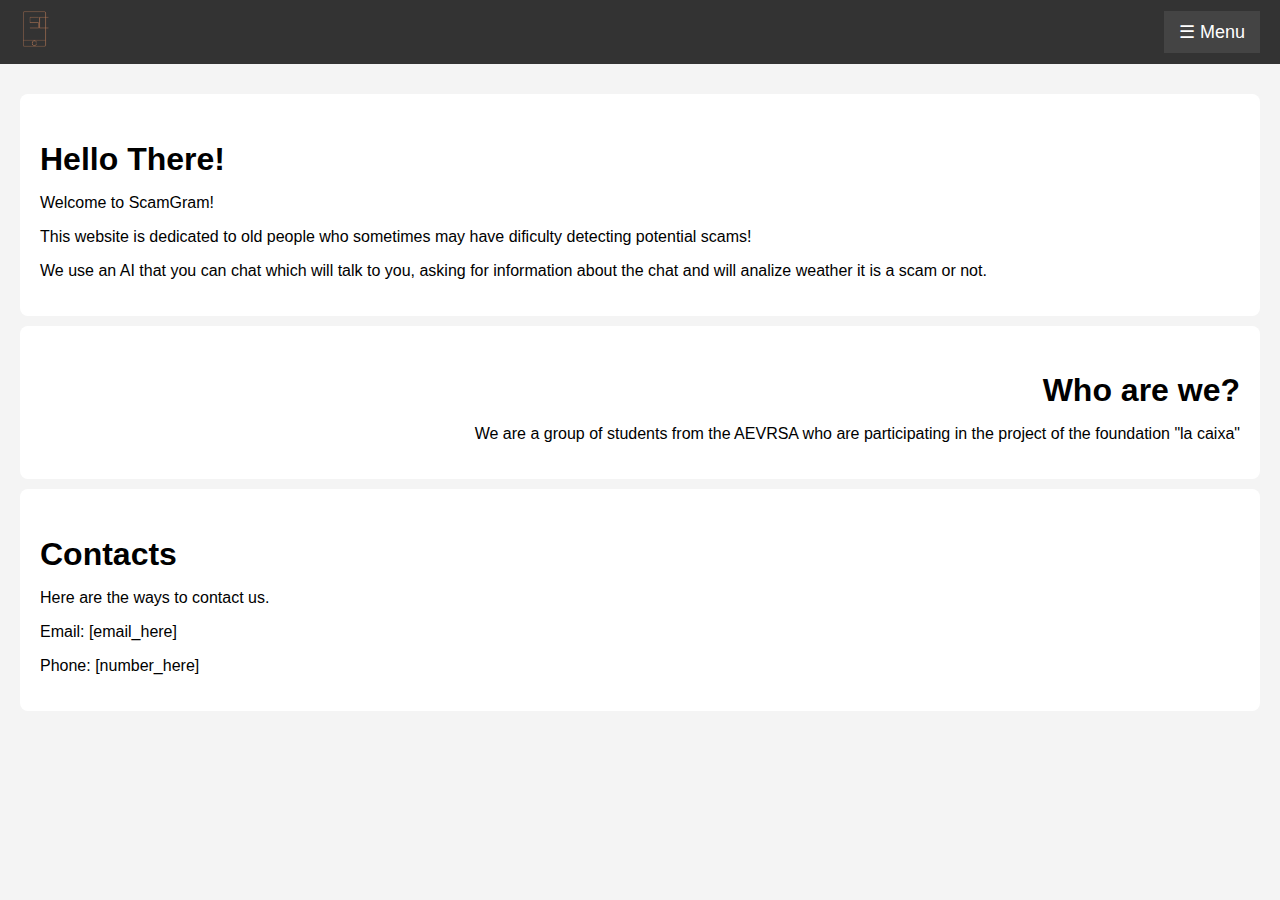
<file: index.html>
<!DOCTYPE html>
<html lang="en">
<head>
    <meta charset="UTF-8">
    <meta name="viewport" content="width=device-width, initial-scale=1.0">
    <title>Website</title>
    <link rel="stylesheet" href="styles.css">
</head>
<body>
    <header>
        <div class="logo">
            <img src="src/logo.png" alt="Logo" width="30">
        </div>
        <button class="menu-button">☰ Menu</button>
        <nav class="dropdown-menu">
            <ul>
                <li><a href="info.html">Info</a></li>
                <li><a href="about.html">About Us</a></li>
                <li><a href="contacts.html">Contacts</a></li>
                <li><a href="ai.html">AI Page</a></li>
            </ul>
        </nav>
    </header>
    
    <main>
        <section id="information" class="left">
            <h2>Hello There!</h2>
            <p>Welcome to ScamGram!</p>
            <p>This website is dedicated to old people who sometimes may have dificulty detecting potential scams!</p>
            <p> </p>
            <p>We use an AI that you can chat which will talk to you, asking for information about the chat and will analize weather it is a scam or not.</p>
        </section>

        <section id="about-us" class="right">
            <h2>Who are we?</h2>
            <p>We are a group of students from the AEVRSA who are participating in the project of the foundation "la caixa"</p>
        </section>

        <section id="contacts" class="left">
            <h2>Contacts</h2>
            <p>Here are the ways to contact us.</p>
            <p>Email: [email_here]</p>
            <p>Phone: [number_here]</p>
        </section>
    </main>
    
    <script>
        document.querySelector('.menu-button').addEventListener('click', function() {
            document.querySelector('.dropdown-menu').classList.toggle('show');
        });
    </script>
</body>
</html>
</file>
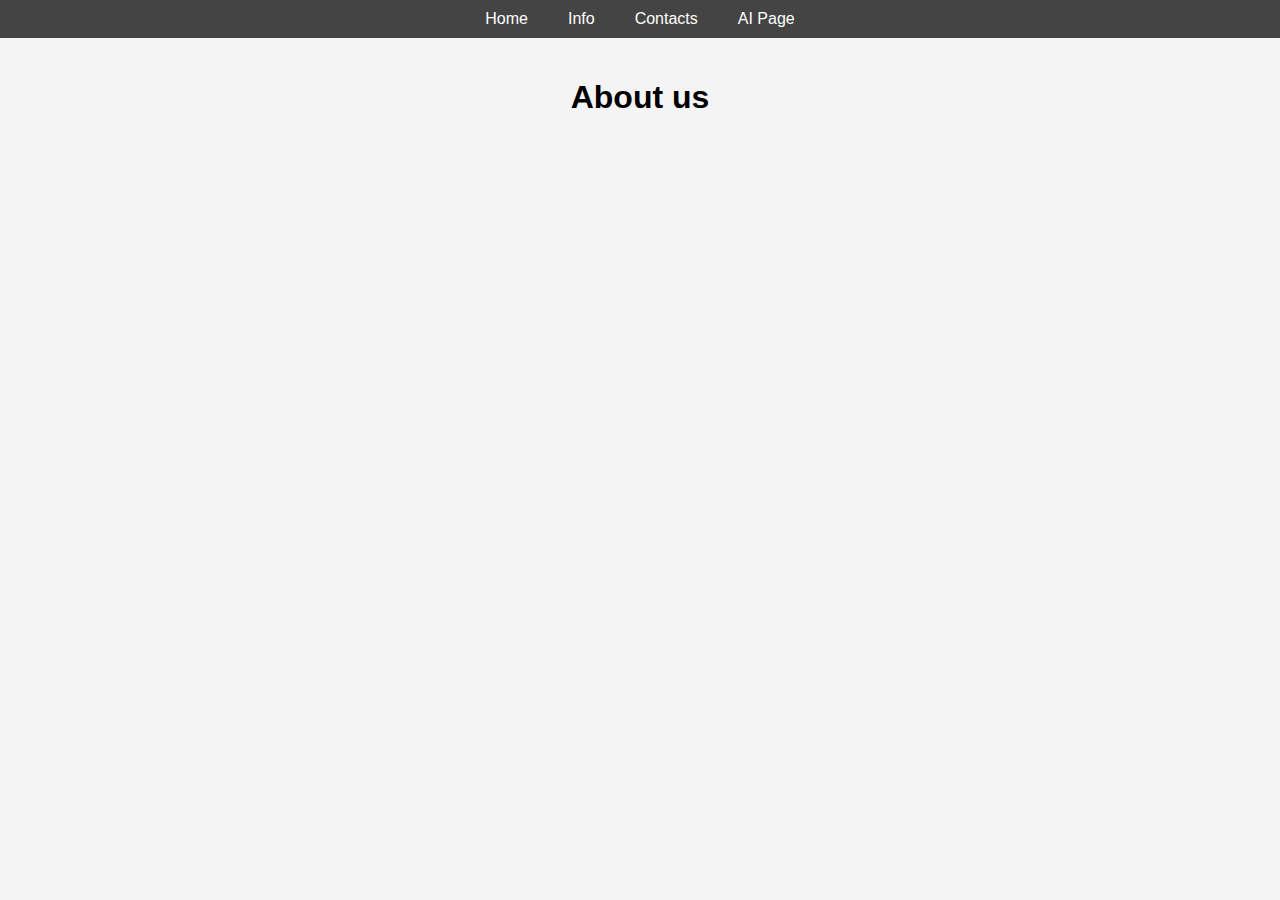
<file: about.html>
<!DOCTYPE html>
<html lang="en">
<head>
    <meta charset="UTF-8">
    <meta name="viewport" content="width=device-width, initial-scale=1.0">
    <title>About Us</title>
    <link rel="stylesheet" href="styles.css">
</head>
<body>
    <nav>
        <ul>
            <li><a href="index.html">Home</a></li>
            <li><a href="info.html">Info</a></li>
            <li><a href="contacts.html">Contacts</a></li>
            <li><a href="ai.html">AI Page</a></li>
        </ul>
    </nav>
    
    <main>
        <h1>About us</h1>
        <p></p>
    </main>
</body>
</html>
</file>
<file: styles.css>
/* Basic styles */
body {
    font-family: Arial, sans-serif;
    margin: 0;
    padding: 0;
    background-color: #f4f4f4;
    text-align: center; /* Center-align everything by default */
}

h2 {
    font-size: 2em; /* Make the h2 headers bigger */
    margin-bottom: 10px;
}

section {
    padding: 20px;
    margin: 10px 0;
    background-color: white;
    border-radius: 8px;
}

/* Left and Right alignment for sections */
.left {
    text-align: left;
}

.right {
    text-align: right;
}

/* Header */
header {
    display: flex;
    justify-content: space-between;
    align-items: center;
    background-color: #333;
    color: white;
    padding: 10px 20px;
}

.logo img {
    height: 40px;
}

/* Dropdown menu button */
.menu-button {
    background-color: #444;
    color: white;
    border: none;
    padding: 10px 15px;
    cursor: pointer;
    font-size: 18px;
}

/* Dropdown menu styles */
.dropdown-menu {
    display: none;
    position: absolute;
    top: 50px;
    right: 20px;
    background-color: #333;
    padding: 10px;
    border-radius: 5px;
}

.dropdown-menu.show {
    display: block;
}

.dropdown-menu ul {
    list-style: none;
    padding: 0;
    margin: 0;
}

.dropdown-menu li {
    padding: 10px 0;
}

.dropdown-menu a {
    color: white;
    text-decoration: none;
    display: block;
    padding: 5px 10px;
}

/* Main content styles */
main {
    padding: 20px;
}

/* Navigation styles */
nav ul {
    list-style: none;
    padding: 0;
    background-color: #444;
    margin: 0;
    overflow: hidden;
    display: flex;
    justify-content: center;
}

nav ul li {
    padding: 10px 20px;
}

nav ul li a {
    color: white;
    text-decoration: none;
}

/* Media and video */
iframe, video {
    max-width: 100%;
    border: 1px solid #ccc;
}

#botui-app {
    max-width: 600px;
    margin: 30px auto;
    padding: 20px;
    border: 1px solid #ccc;
    background-color: #fff;
    border-radius: 5px;
    position: relative; /* Ensures the input is within the correct context */
    z-index: 1; /* Make sure it’s above other content */
}

.botui-container {
    font-family: Arial, sans-serif;
    font-size: 16px;
    z-index: 1; /* Ensures that the container isn’t being hidden */
}

.botui-message {
    z-index: 1;
}

.botui-actions-text input {
    z-index: 2;
    position: relative;  /* Make sure the text input field stays visible */
}
</file>
